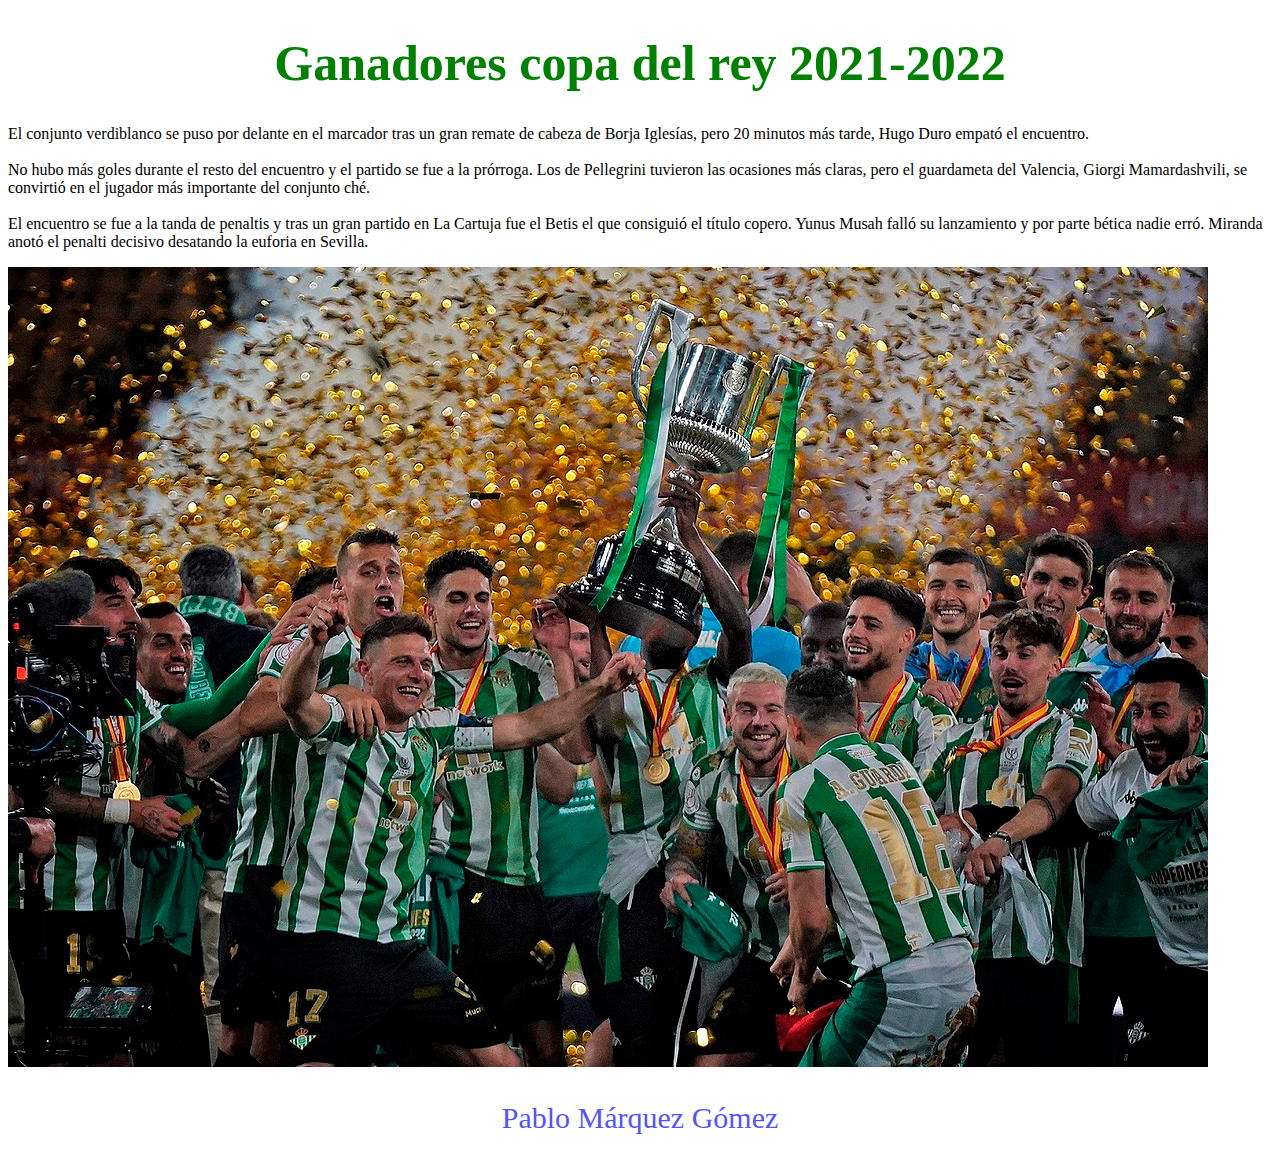
<file: index.html>
<!DOCTYPE html>
<html lang="es">
<head>
    <meta charset="UTF-8">
    <meta name="viewport" content="width=device-width, initial-scale=1.0">
    <title>Index</title>
    <link rel="stylesheet" href="css/estilo.css">
</head>
<body>
    <header>
        <h1 class="titulo">Ganadores copa del rey 2021-2022</h1>
    </header>

    <main>
        <article>
            <p>
                El conjunto verdiblanco se puso por delante en el marcador tras un gran remate de cabeza de Borja Iglesías, pero 20 minutos más tarde, 
                Hugo Duro empató el encuentro.
                <br><br>
                No hubo más goles durante el resto del encuentro y el partido se fue a la prórroga. Los de Pellegrini tuvieron las ocasiones más claras, 
                pero el guardameta del Valencia, Giorgi Mamardashvili, se convirtió en el jugador más importante del conjunto ché.
                <br><br>
                El encuentro se fue a la tanda de penaltis y tras un gran partido en La Cartuja fue el Betis el que consiguió el título copero. Yunus Musah 
                falló su lanzamiento y por parte bética nadie erró. Miranda anotó el penalti decisivo desatando la euforia en Sevilla.
            </p>

            <img src="images/betis.jpg">
        </article>
    </main>

    <footer>
        <p class="nombreFooter">Pablo Márquez Gómez</p>
    </footer>
</body>
</html>
</file>
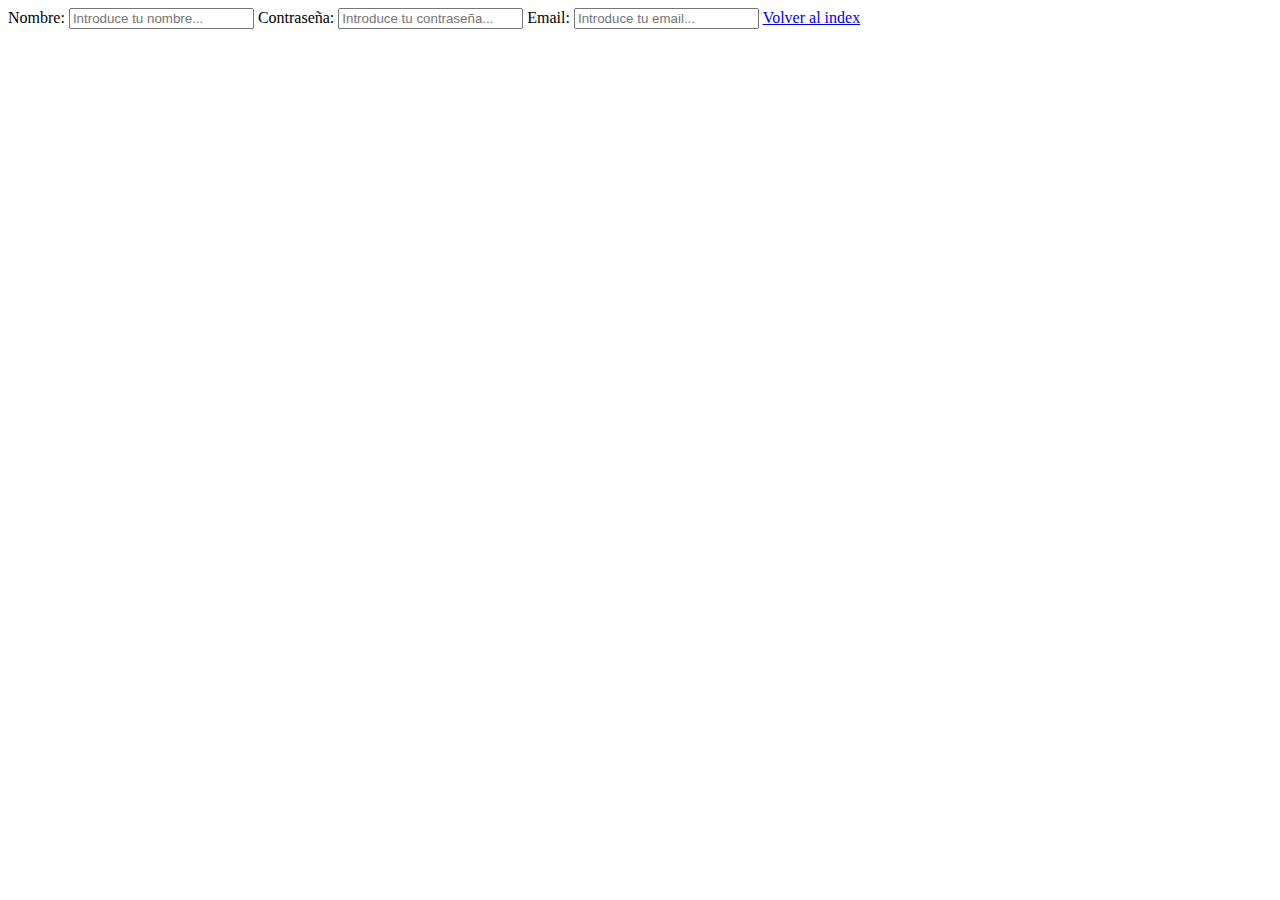
<file: html/formulario.html>
<!DOCTYPE html>
<html lang="es">
<head>
    <meta charset="UTF-8">
    <meta name="viewport" content="width=device-width, initial-scale=1.0">
    <title>Formulario</title>
</head>
<body>
    <label for="">Nombre:</label>
    <input type="text" placeholder="Introduce tu nombre...">

    <label for="">Contraseña:</label>
    <input type="password" placeholder="Introduce tu contraseña...">

    <label for="">Email:</label>
    <input type="email" placeholder="Introduce tu email...">

    <a href="../index.html">Volver al index</a>
</body>
</html>
</file>
<file: css/estilo.css>
.titulo {
    font-size: 50px;
    text-align: center;
    color: green;
}

.nombreFooter {
    font-size: 30px;
    text-align: center;
    color: rgb(84, 84, 255);
}
</file>
